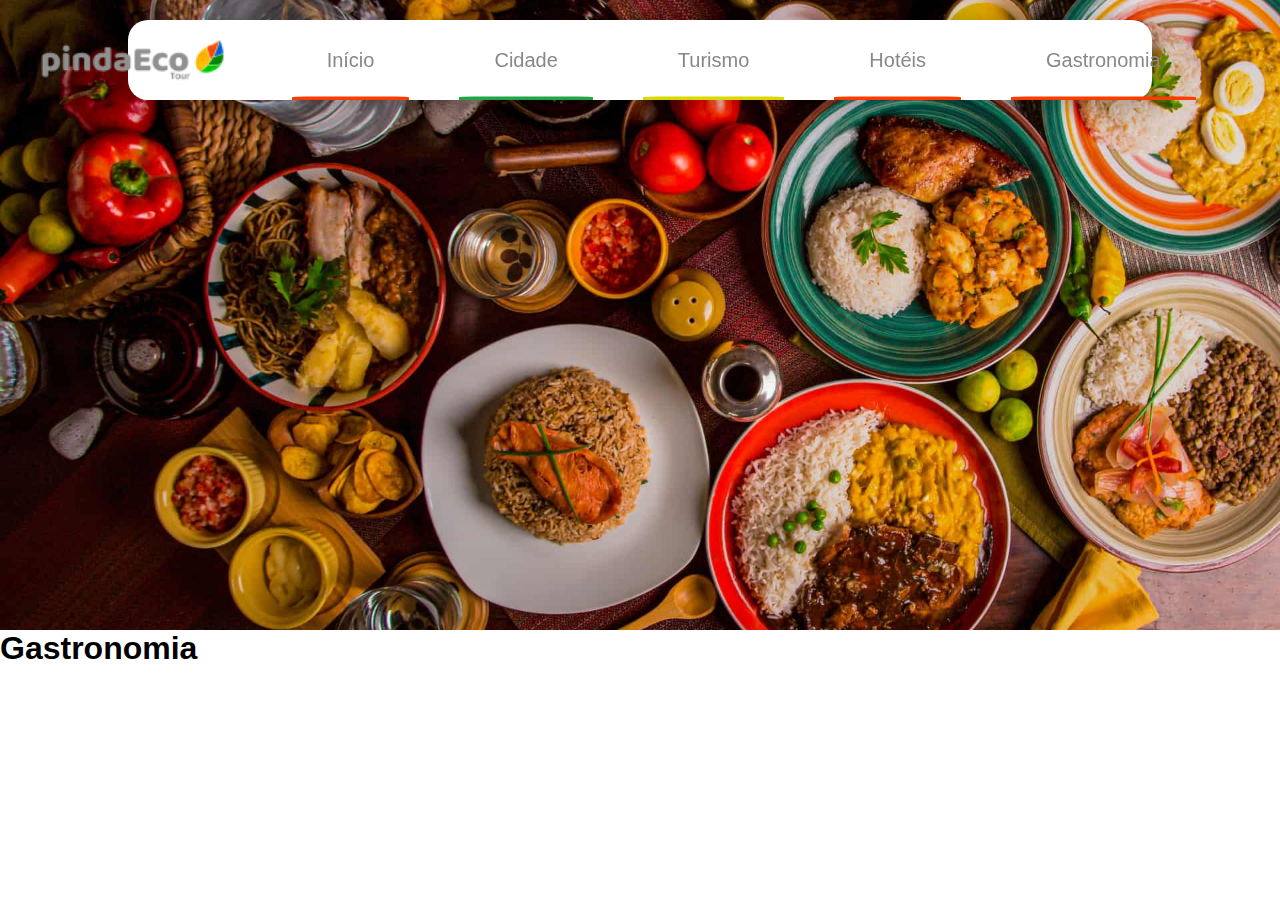
<file: gastronomia/index.html>
<!DOCTYPE html>
<html lang="pt-BR">
<head>
    <meta charset="UTF-8">
    <meta name="viewport" content="width=device-width, initial-scale=1.0">
    <title>Pinda Gastronomia</title>
    <link rel="stylesheet" href="style2.css">
</head>
<body>
    <header class="header">
        <div class="logo">
            <img src="img/logo.png" alt="">
        </div>

        <nav class="menu">
            <a href="#">Início</a>
            <a href="#">Cidade</a>
            <a href="#">Turismo</a>
            <a href="#">Hotéis</a>
            <a href="gastronomia/index.html">Gastronomia</a>
            <span class="indicator"></span>
        </nav>
    </header>

    <section class="hero">
        <img src="img/gastronomia.png" alt="">
    </section>

    <section class="hero2">
        <h1>Gastronomia</h1>
    </section>
    
</body>
</html>
</file>
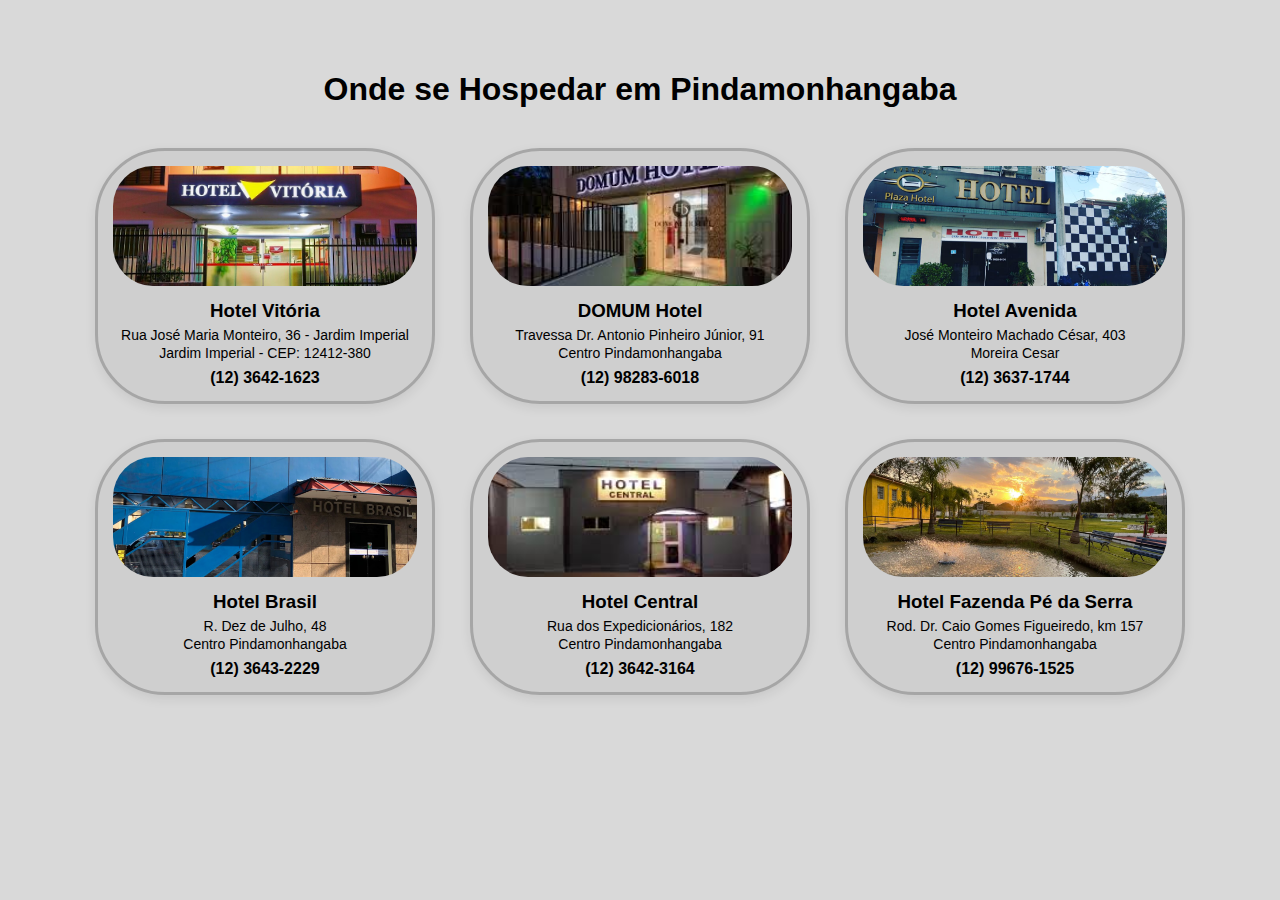
<file: hoteis/index.html>
<!DOCTYPE html>
<html lang="pt-br">
<head>
<meta charset="UTF-8">
<meta name="viewport" content="width=device-width, initial-scale=1.0">
<title>Onde se Hospedar em Pindamonhangaba</title>
<link rel="stylesheet" href="style.css">
</head>

<body>

<h1>Onde se Hospedar em Pindamonhangaba</h1>

<div class="grid">

<div class="card">

    <div class="img-box">
        <a href="#">
            <img src="img/Hotel Vitória.jpg" alt="Hotel Vitória">
        </a>
    </div>

    <h3>Hotel Vitória</h3>
    <p>Rua José Maria Monteiro, 36 - Jardim Imperial </p>
    <p>Jardim Imperial - CEP: 12412-380</p>
    <span>(12) 3642-1623</span>

</div>

<div class="card domum">

    <div class="img-box">
        <a href="#">
            <img src="img/Domum.jfif" alt="DOMUM Hotel">
        </a>
    </div>

    <h3>DOMUM Hotel</h3>
    <p>Travessa Dr. Antonio Pinheiro Júnior, 91</p>
    <p>Centro Pindamonhangaba</p>
    <span>(12) 98283-6018</span>

</div>
<div class="card">

    <div class="img-box">
        <a href="#">
            <img src="img/avenida_plaza_hotel.jpg" alt="Hotel Avenida">
        </a>
    </div>

    <h3>Hotel Avenida</h3>
    <p>José Monteiro Machado César, 403</p>
    <p>Moreira Cesar</p>
    <span>(12) 3637-1744</span>

</div>

<div class="card">

    <div class="img-box">
        <a href="#">
            <img src="img/hotel_brasil.jpg" alt="Hotel Brasil">
        </a>
    </div>

    <h3>Hotel Brasil</h3>
    <p>R. Dez de Julho, 48</p>
    <p>Centro Pindamonhangaba</p>
    <span>(12) 3643-2229</span>

</div>

<div class="card">

    <div class="img-box">
        <a href="#">
            <img src="img/hotel_central_pet_friendly.jpg" alt="Hotel Center">
        </a>
    </div>

    <h3>Hotel Central</h3>
    <p>Rua dos Expedicionários, 182</p>
    <p>Centro Pindamonhangaba</p>
    <span>(12) 3642-3164</span>

</div>

<div class="card">

    <div class="img-box">
        <a href="#">
            <img src="img/hotel_fazenda_pe_da_serra_pet_friendly.jpg" alt="Hotel Fazenda Pé da Serra">
        </a>
    </div>

    <h3>Hotel Fazenda Pé da Serra</h3>
    <p>Rod. Dr. Caio Gomes Figueiredo, km 157</p>
    <p>Centro Pindamonhangaba</p>
    <span>(12) 99676-1525</span>

</div>

</div>

</body>
</html>
</file>
<file: hoteis/style.css>
body{
    font-family: Arial, sans-serif;
    background:#d9d9d9;
    margin:0;
    padding:50px;
}

h1{
    text-align:center;
    margin-bottom:40px;
}

/* GRID AUTOMÁTICA */
.grid{
    display:grid;
    grid-template-columns:repeat(auto-fit, minmax(340px, 340px));
    justify-content:center;
    gap:35px;
}

.card{
    width:340px;
    height:256px;
    background:#cfcfcf;
    border-radius:70px;
    padding:15px;
    text-align:center;
    box-sizing:border-box;
    transition:0.3s;

    border:3px solid #a6a6a6;
    box-shadow:0 4px 12px rgba(0,0,0,0.08);
}

/* HOVER MODERNO */
.card:hover{
    transform:translateY(-8px);
    border-color:#6f6f6f;
    box-shadow:0 12px 30px rgba(0,0,0,0.18);
}

.card img{
    width:100%;
    height:120px;
    object-fit:cover;
    border-radius:40px;
    transition:0.3s;
}

.card:hover img{
    transform:scale(1.05);
}

.card h3{
    margin:10px 0 5px;
}

.card p{
    margin:2px 0;
    font-size:14px;
}

.card span{
    display:block;
    margin-top:8px;
    font-weight:bold;
}
</file>
<file: gastronomia/style2.css>
/* RESET */
* {
    margin: 0;
    padding: 0;
    box-sizing: border-box;
    font-family: 'Inter', sans-serif;
}

html,
body {
    overflow-x: hidden;
}

.header {
    position: fixed;
    top: 20px;
    left: 50%;
    transform: translateX(-50%);
    width: 80%;
    height: 80px;
    padding: 0 25px;
    background: #fff;
    border-radius: 20px;
    box-shadow: 0 4px 25px rgba(0, 0, 0, .25);
    display: flex;
    align-items: center;
    justify-content: center;
    z-index: 100;
}

.logo {
    padding-right: 60px;
}

.logo img {
    height: 50px;
}

/* MENU */
.menu {
    display: flex;
    gap: 50px;
    height: 100%;
}

.menu a {
    display: flex;
    align-items: center;
    justify-content: center;
    height: 100%;
    padding: 0 35px;
    font-size: 20px;
    color: #888;
    text-decoration: none;
    position: relative;
    transition: color .3s ease;
}

.menu a:hover {
    color: #fff;
}

.menu a::after {
    content: "";
    position: absolute;
    bottom: 0;
    left: 0;
    width: 100%;
    height: 85%;
    background: #ff3c00;
    transform: scaleY(.05);
    transform-origin: bottom;
    border-radius: 15px 15px 0 0;
    transition: transform .3s ease;
    z-index: -1;
}

.menu a:hover::after {
    transform: scaleY(1);
}

.menu a:nth-child(2)::after {
    background: #22a645;
}

.menu a:nth-child(3)::after {
    background: #d9d900;
}


.hero {
    width: 100%;
    height: 70vh;
    overflow: hidden; /* corta o excesso */
}

.hero img {
    width: 100%;
    height: 100%;
    object-fit: cover; /* cobre sem distorcer */
    display: block; /* remove espaço extra */
}
</file>
